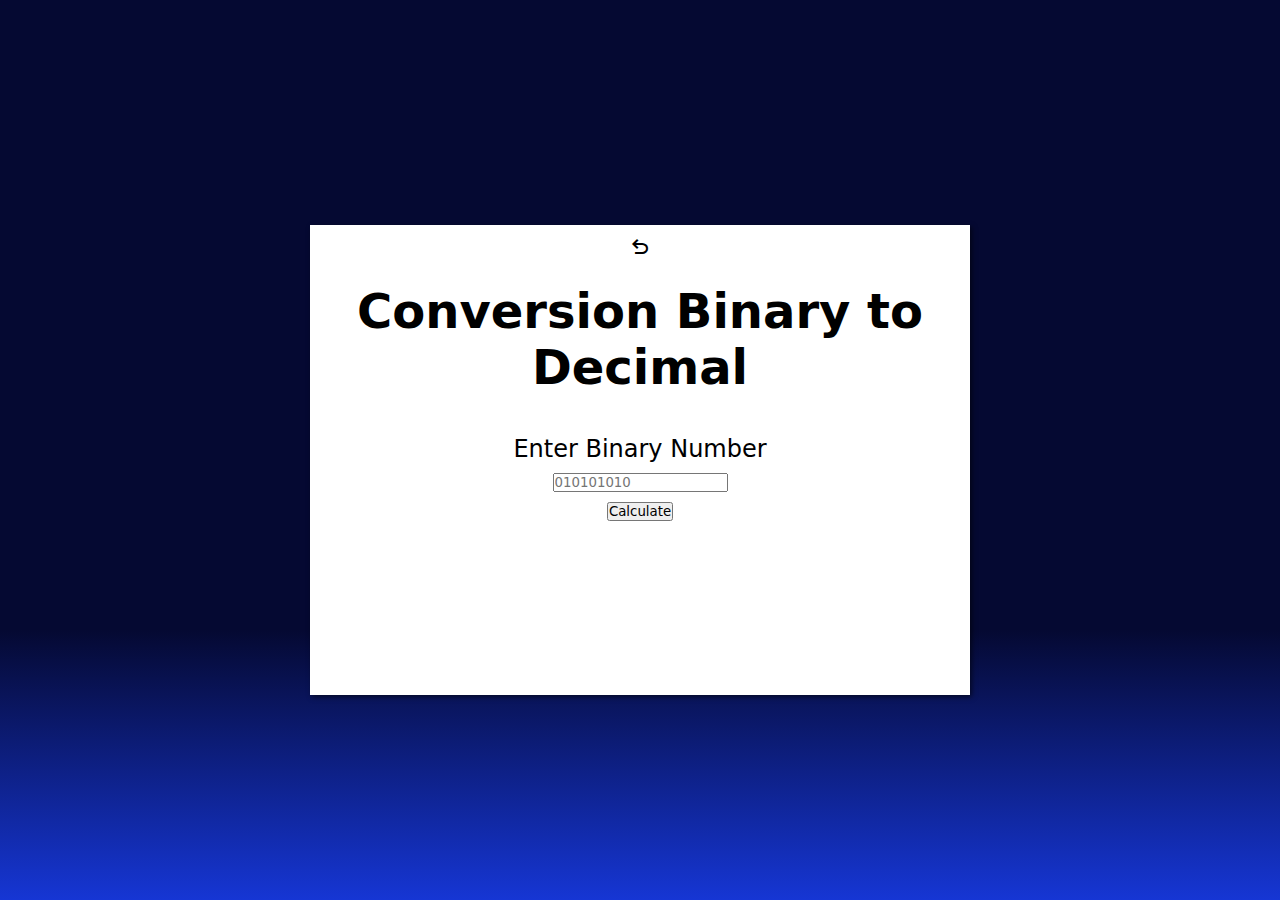
<file: Tier1/Bin2Dec/index.html>
<!DOCTYPE html>
<html lang="pt-br">
  <head>
    <meta charset="UTF-8" />
    <meta name="viewport" content="width=device-width, initial-scale=1.0" />
    <title>Bin2Dec</title>
    <link rel="stylesheet" href="style.css" />
    <link
      rel="stylesheet"
      href="https://fonts.googleapis.com/css2?family=Material+Symbols+Outlined:opsz,wght,FILL,GRAD@24,400,0,0"
    />
    <script src="script.js"></script>
  </head>
  <body>
    <main>
      <a href="../../main/index.html"
        ><span class="material-symbols-outlined"> undo </span></a
      >
      <h1>Conversion Binary to Decimal</h1>
      <form>
        <label for="bin" class="block">Enter Binary Number</label>
        <input
          class="block"
          type="text"
          name="Nbin"
          id="bin"
          placeholder="010101010"
        />
        <button
          type="button"
          class="block"
          id="Calculate"
          onclick="calculate()"
        >
          Calculate
        </button>
      </form>
      <p id="result"></p>
    </main>
  </body>
</html>
</file>
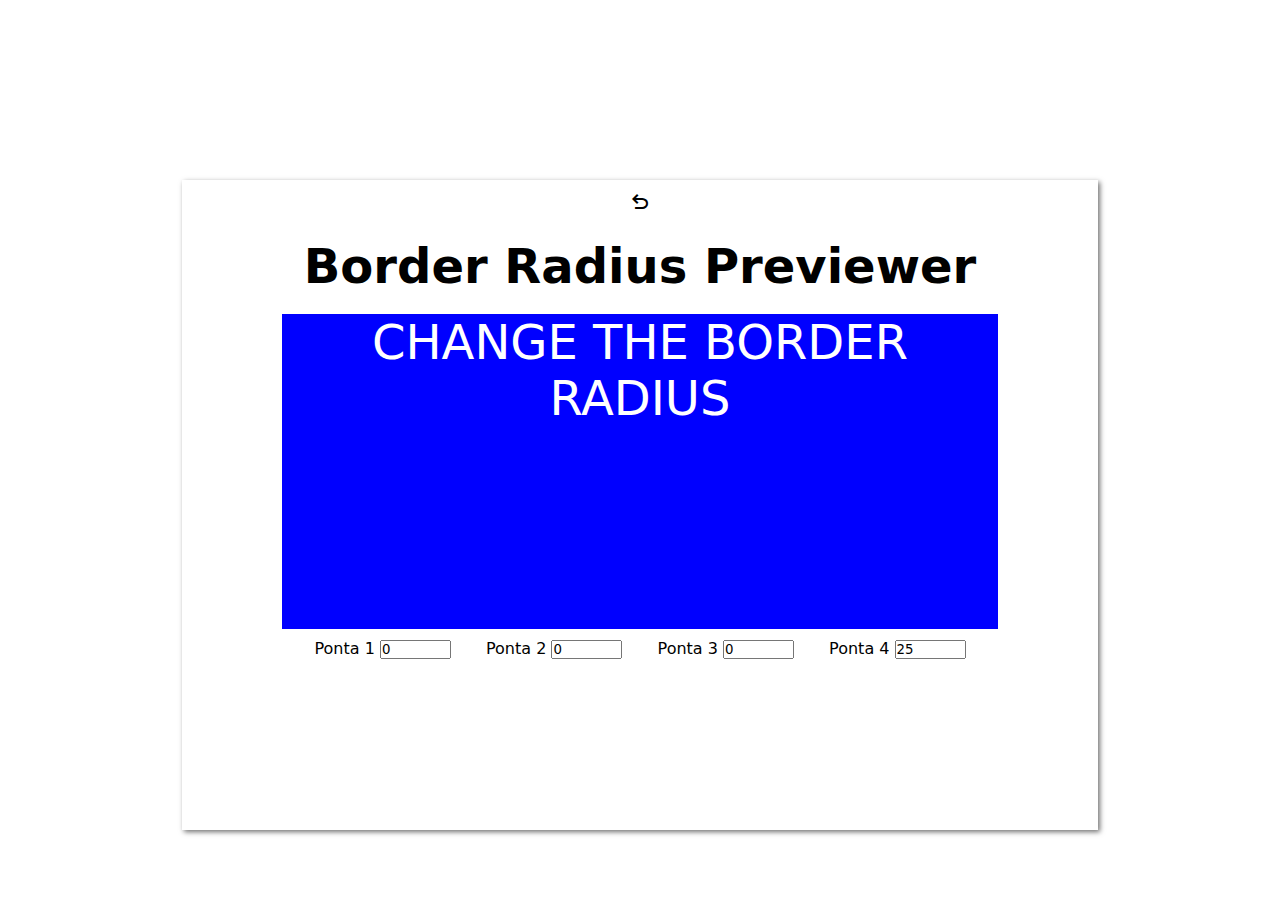
<file: Tier1/BorderRadiusPreviewer/index.html>
<!DOCTYPE html>
<html lang="en">
  <head>
    <meta charset="UTF-8" />
    <meta name="viewport" content="width=device-width, initial-scale=1.0" />
    <title>Border Radius Previewer</title>
    <link rel="stylesheet" href="style.css" />
    <link
      rel="stylesheet"
      href="https://fonts.googleapis.com/css2?family=Material+Symbols+Outlined:opsz,wght,FILL,GRAD@24,400,0,0"
    />
    <script src="script.js"></script>
  </head>
  <body>
    <main>
      <a href="../../main/index.html"
        ><span class="material-symbols-outlined"> undo </span></a
      >
      <h1>Border Radius Previewer</h1>
      <section id="br">CHANGE THE BORDER RADIUS</section>
      <section id="form">
        <form>
          <p>
            <label for="P1">Ponta 1</label>
            <input
              type="number"
              id="P1"
              min="0"
              max="100"
              value="0"
              placeholder="Between 0 and 100"
              onchange="P()"
            />
          </p>
          <p>
            <label for="P2">Ponta 2</label>
            <input
              type="number"
              id="P2"
              min="0"
              max="100"
              value="0"
              placeholder="Between 0 and 100"
              onchange="P()"
            />
          </p>
          <p>
            <label for="P3">Ponta 3</label>
            <input
              type="number"
              id="P3"
              min="0"
              max="100"
              value="0"
              placeholder="Between 0 and 100"
              onchange="P()"
            />
          </p>
          <p>
            <label for="P4">Ponta 4</label>
            <input
              type="number"
              id="P4"
              min="0"
              max="100"
              value="25"
              placeholder="Between 0 and 100"
              onchange="P()"
            />
          </p>
        </form>
      </section>
    </main>
  </body>
</html>
</file>
<file: Tier1/Bin2Dec/style.css>
* {
  margin: 0px;
  padding: 0px;
  font-family: system-ui, -apple-system, BlinkMacSystemFont, "Segoe UI", Roboto,
    Oxygen, Ubuntu, Cantarell, "Open Sans", "Helvetica Neue", sans-serif;
}

body {
  background: linear-gradient(#050932 70%, #1636d4) no-repeat;
  width: 100vw;
  height: 100vh;
}

main {
  background-color: white;
  box-shadow: 2px 2px 5px rgba(0, 0, 0, 0.556);
  width: 50%;
  height: 50%;
  margin: auto;
  padding: 10px;
  text-align: center;
  position: relative;
  top: 25vh;
}

h1 {
  margin: 20px;
  font-size: 3em;
}
form {
  font-size: 1.5em;
  padding: 10px;
}
p {
  margin-top: 30px;
  font-size: 1.2em;
}
.block {
  display: block;
  margin: auto;
  margin-top: 10px;
}

a {
  color: black;
}
</file>
<file: Tier1/BorderRadiusPreviewer/style.css>
* {
  margin: 0px;
  padding: 0px;
  font-family: system-ui, -apple-system, BlinkMacSystemFont, "Segoe UI", Roboto,
    Oxygen, Ubuntu, Cantarell, "Open Sans", "Helvetica Neue", sans-serif;
}

body {
  background: url("https://t3.ftcdn.net/jpg/03/09/78/04/360_F_309780437_bztYRNRTMDZYw3tYMSvxY3taQcE7mJqE.jpg") no-repeat;
  background-size: cover;
  width: 100vw;
  height: 100vh;
}

main {
  background-color: white;
  box-shadow: 2px 2px 5px rgba(0, 0, 0, 0.556);
  width: 70%;
  height: 70%;
  margin: auto;
  padding: 10px;
  text-align: center;
  position: relative;
  top: 20vh;
}
section#br {
  display: block;
  background-color: blue;
  color: white;
  width: 80%;
  height: 50%;
  margin: auto;
  justify-content: center;
  font-size: 3em;
}

h1 {
  margin: 20px;
  font-size: 3em;
}
form {
  font-size: 1em;
  padding: 10px;
}
form p {
  display: inline-block;
  margin: 0px 15px;
}
a {
  color: black;
}
</file>
